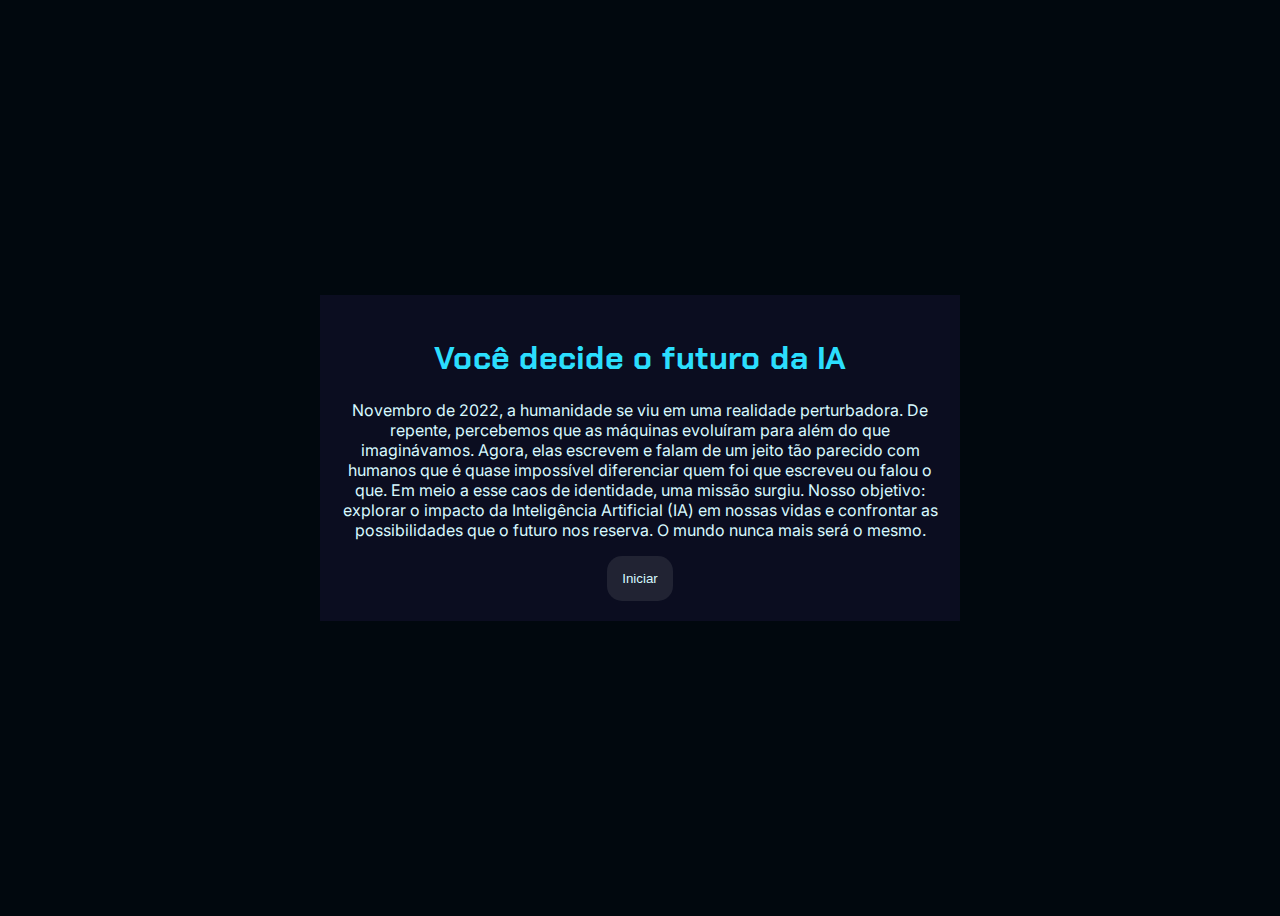
<file: index.html>
<!DOCTYPE html>
<html lang="pt-br">

<head>
    <meta charset="UTF-8">
    <meta name="viewport" content="width=device-width, initial-scale=1.0">
    <link rel="stylesheet" href="style.css">
    <title>Você decide o futuro da I.A</title>
    <!DOCTYPE html>
    <html lang="pt-br">
    
    <head>
        <meta charset="UTF-8">
        <meta name="viewport" content="width=device-width, initial-scale=1.0">
        <link rel="stylesheet" href="style.css">
        <title>Você decide o futuro da IA</title>
    </head>
    
    <body>
        <div class="caixa-principal">
            <h1>Você decide o futuro da IA</h1>
            <div class="tela-inicial">
                <p>Novembro de 2022, a humanidade se viu em uma realidade perturbadora.
                    De repente, percebemos que as máquinas evoluíram para além do que imaginávamos.
                    Agora, elas escrevem e falam de um jeito tão parecido com humanos que é quase impossível diferenciar
                    quem foi que escreveu ou falou o que.
                    Em meio a esse caos de identidade, uma missão surgiu.
                    Nosso objetivo: explorar o impacto da Inteligência Artificial (IA) em nossas vidas e confrontar as
                    possibilidades que o futuro nos reserva.
                    O mundo nunca mais será o mesmo.
                </p>
                <button class="iniciar-btn">Iniciar</button>
            </div>
            <div class="caixa-perguntas"></div>
            <div class="caixa-alternativas"></div>
            <div class="caixa-resultado">
                <p class="texto-resultado"></p>
                <button class="novamente-btn">Jogar novamente</button>
            </div>
        </div>
        <script type="module" src="js/aleatorio.js"></script>
        <script type="module" src="js/perguntas.js"></script>
        <script type="module" src="js/script.js"></script>
    </body>
    
    </html>
</file>
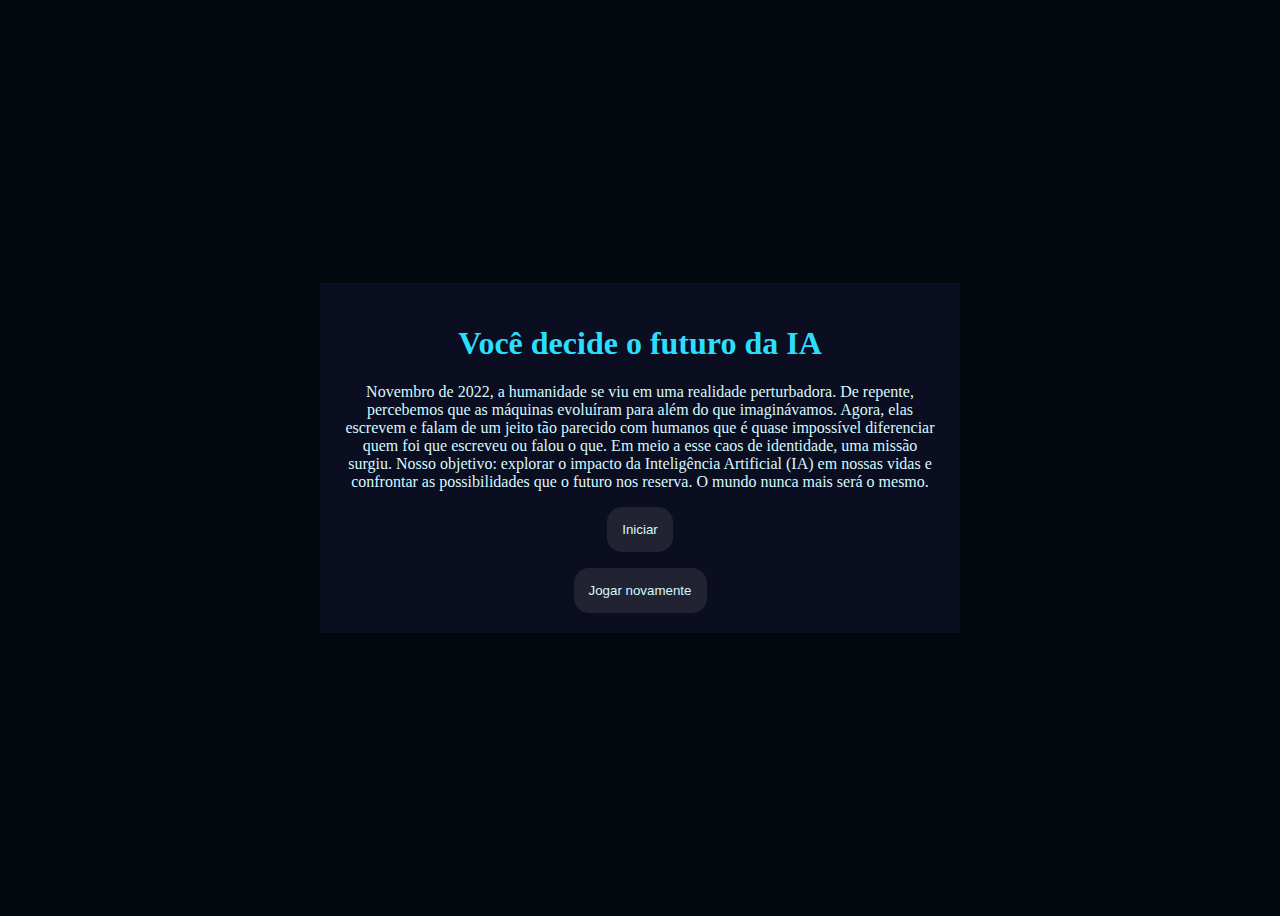
<file: kamilleprojeto3Atual-main/index.html>
<!DOCTYPE html>
<html lang="pt-br">

<head>
    <meta charset="UTF-8">
    <meta name="viewport" content="width=device-width, initial-scale=1.0">
    <link rel="stylesheet" href="style.css">
    <title>Você decide o futuro da I.A</title>
</head>

<body>
    <div class="caixa-principal">
<h1>Você decide o futuro da IA</h1>
<div class="tela-inicial">
<p>
       Novembro de 2022, a humanidade se viu em uma realidade perturbadora.
De repente, percebemos que as máquinas evoluíram para além do que imaginávamos.
Agora, elas escrevem e falam de um jeito tão parecido com humanos que é quase impossível diferenciar quem foi que escreveu ou falou o que.
Em meio a esse caos de identidade, uma missão surgiu.
Nosso objetivo: explorar o impacto da Inteligência Artificial (IA) em nossas vidas e confrontar as possibilidades que o futuro nos reserva.
O mundo nunca mais será o mesmo.
</p>
<button class="iniciar-btn">Iniciar</button>
</div>
<div class="caixa-perguntas"></div>
<div class="caixa-alternativas"></div>
<div class="caixa-resultado">
<p class="texto-resultado"></p>
<button class="novamente-btn">Jogar novamente</button>
</div>
</div>
<script type="module" src="js/aleatorio.js"></script>
<script type="module" src="js/perguntas.js"></script>
<script type="module" src="js/script.js"></script>

</body>

</html>
</file>
<file: style.css>
@import url('https://fonts.googleapis.com/css2?family=Chakra+Petch:ital,wght@0,300;0,400;0,500;0,600;0,700;1,300;1,400;1,500;1,600;1,700&family=Inter:wght@100;200;300;400;500;600;700;800;900&display=swap');

:root {
    --cor-fundo: #01080E;
    --cor-principal: #0B0D20 ;
    --cor-secundaria: #212333;
    --cor-destaque: #2BDEFD;
    --cor-texto: #D7F9FF;
}

body {
    background-color: var(--cor-fundo);
    color: var(--cor-texto);
    font-family: 'Inter', sans-serif;
    display: flex;
    justify-content: center;
    align-items: center;
    min-height: 100vh;
}

.caixa-principal{
    background-color: var(--cor-principal);
    width: 90%;
    max-width: 600px;
    text-align: center;
    padding: 20px;
}

h1, .caixa-perguntas, .caixa-resultado{
    font-family: 'Chakra Petch', sans-serif;
}

h1 {
    color: var(--cor-destaque);
}

button {
    background-color: var(--cor-secundaria);
    color: var(--cor-texto);
    border: none;
    border-radius: 15px;
    padding: 15px;
    transition: background-color 0.3s;
}

button:hover {
    background-color: var(--cor-destaque);
    color: var(--cor-principal);
}

.caixa-resultado{
    display: none;
}

.caixa-resultado.mostrar{
    display: block;
}

.caixa-alternativas{
    display: flex;
    flex-direction: column;
    gap: 10px;
}
</file>
<file: kamilleprojeto3Atual-main/style.css>
:root {
    --cor-fundo: #01080E;
    --cor-principal: #0B0D20 ;
    --cor-secundaria: #212333;
    --cor-destaque: #2BDEFD;
    --cor-texto: #D7F9FF;
 
}

body {
    background-color: var(--cor-fundo);
    color: var(--cor-texto);
    display: flex;
    justify-content: center;
    align-items: center;
    min-height: 100vh;
  }

  .caixa-principal{
    background-color: var(--cor-principal);
    width: 90%;
    max-width: 600px;
    text-align: center;
    padding: 20px;
  }

  h1{
    color: var(--cor-destaque);
   }

   button { background-color: var(--);
       background-color: var(--cor-secundaria);
       color: var(--cor-texto);
       border: none;
       border-radius: 15px;
       padding: 15px;
       transition: background-color 0.3s;
   }

   button:hover{
      background-color: var(--cor-destaque);
      color: var(--cor-principal);
   }
</file>
